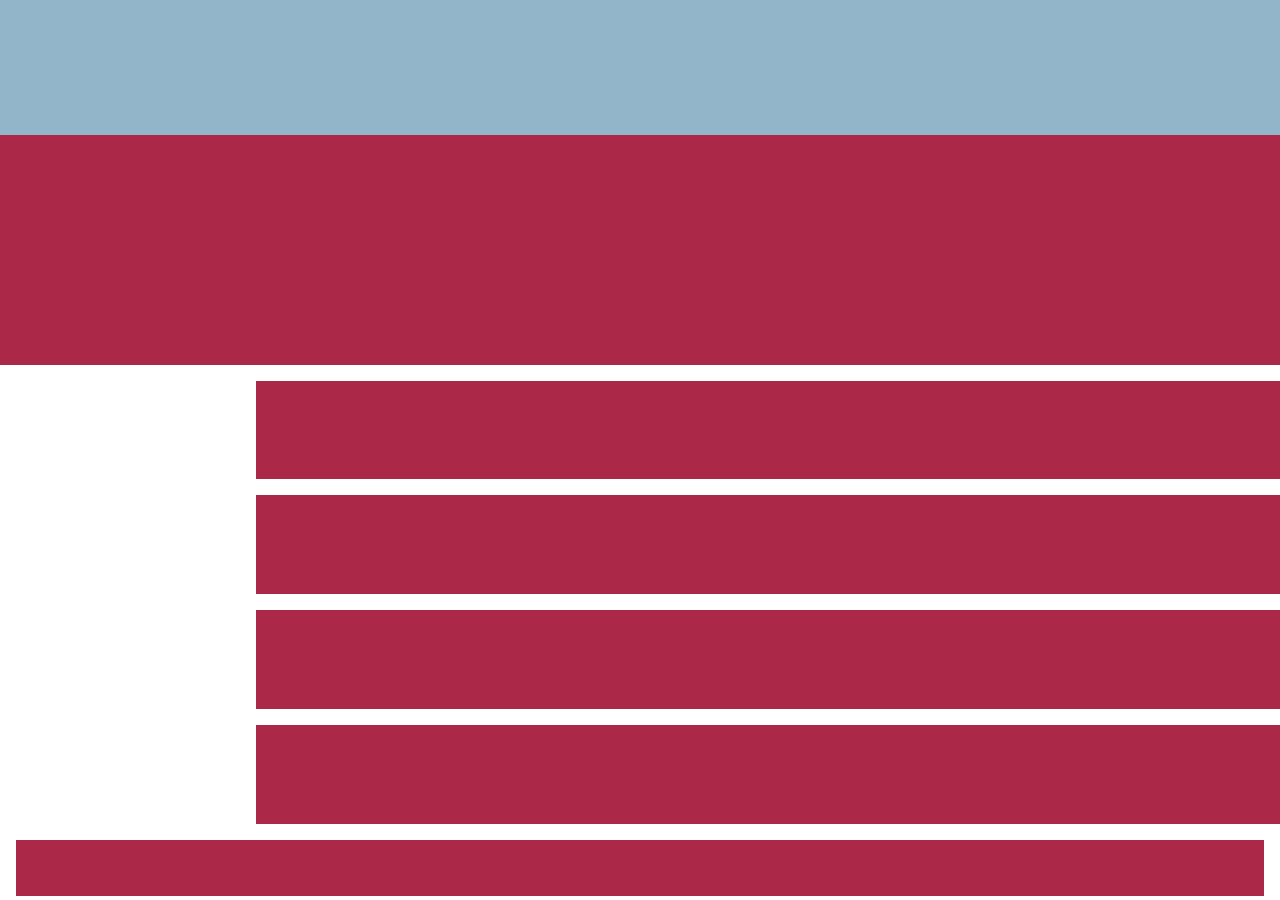
<file: hack_1/index.html>
<!DOCTYPE html>
<html lang="en">
  <head>
    <meta charset="UTF-8" />
    <meta name="viewport" content="width=device-width, initial-scale=1.0" />
    <title>H-1</title>
    <link rel="stylesheet" href="./style/style.css" />
  </head>
  <body>
    <section class="first-section bg-blue"></section>
    <section class="second-section">
      <div class="bg-wine"></div>
      <div>
        <section>
          <div class="bg-wine h-full"></div>
        </section>
        <section>
          <div class="bg-wine h-full"></div>
        </section>
        <section>
          <div class="bg-wine h-full"></div>
        </section>
        <section>
          <div class="bg-wine h-full"></div>
        </section>
      </div>
      <div>
        <section class="bg-wine h-full"></section>
      </div>
    </section>
  </body>
</html>
</file>
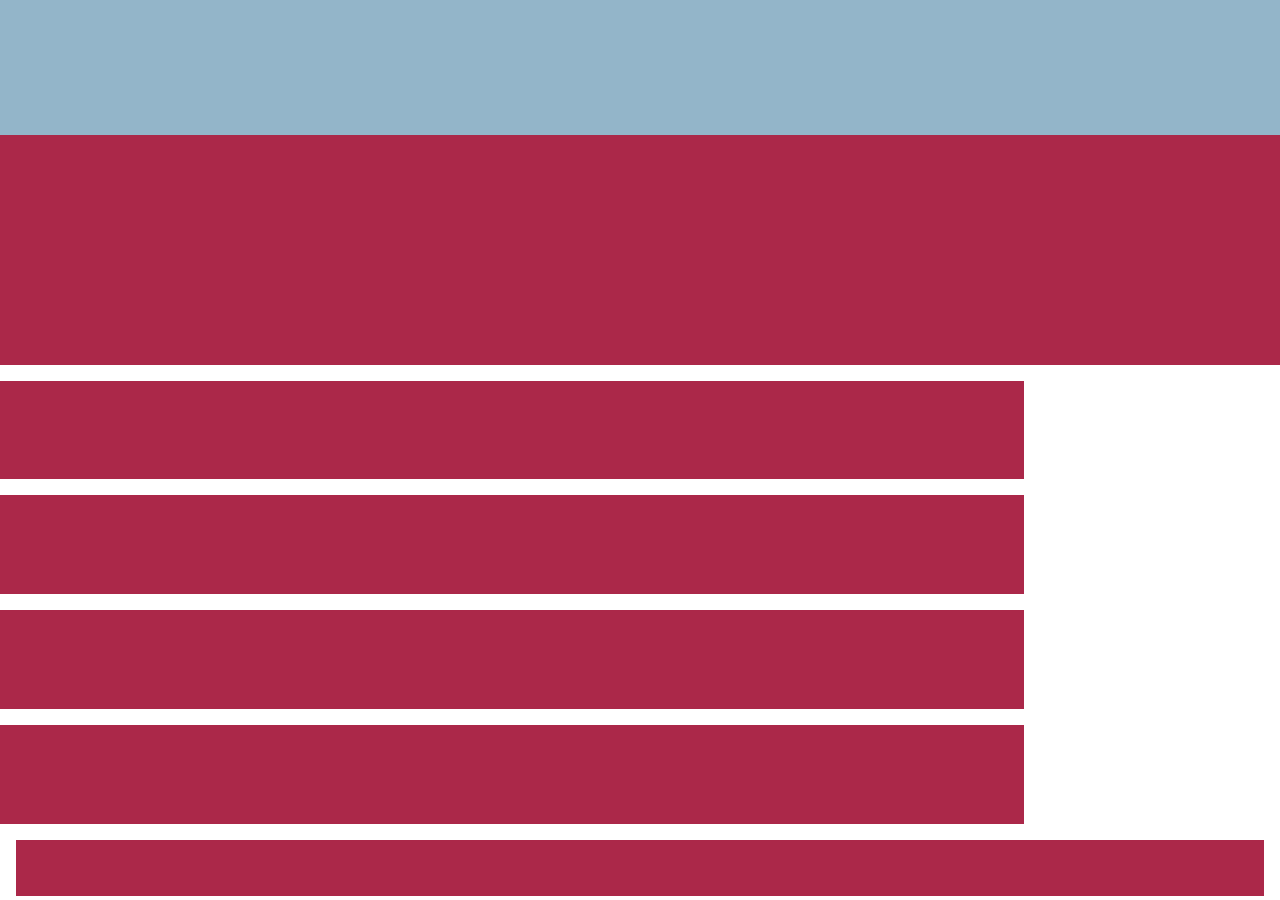
<file: hack_2/index.html>
<!DOCTYPE html>
<html lang="en">
  <head>
    <meta charset="UTF-8" />
    <meta name="viewport" content="width=device-width, initial-scale=1.0" />
    <title>H-2</title>
    <link rel="stylesheet" href="./style/style.css" />
  </head>
  <body>
    <section class="first-section bg-blue"></section>
    <section class="second-section">
      <div class="bg-wine"></div>
      <div>
        <section>
          <div class="bg-wine h-full"></div>
        </section>
        <section>
          <div class="bg-wine h-full"></div>
        </section>
        <section>
          <div class="bg-wine h-full"></div>
        </section>
        <section>
          <div class="bg-wine h-full"></div>
        </section>
      </div>
      <div>
        <section class="bg-wine h-full w-full"></section>
      </div>
    </section>
  </body>
</html>
</file>
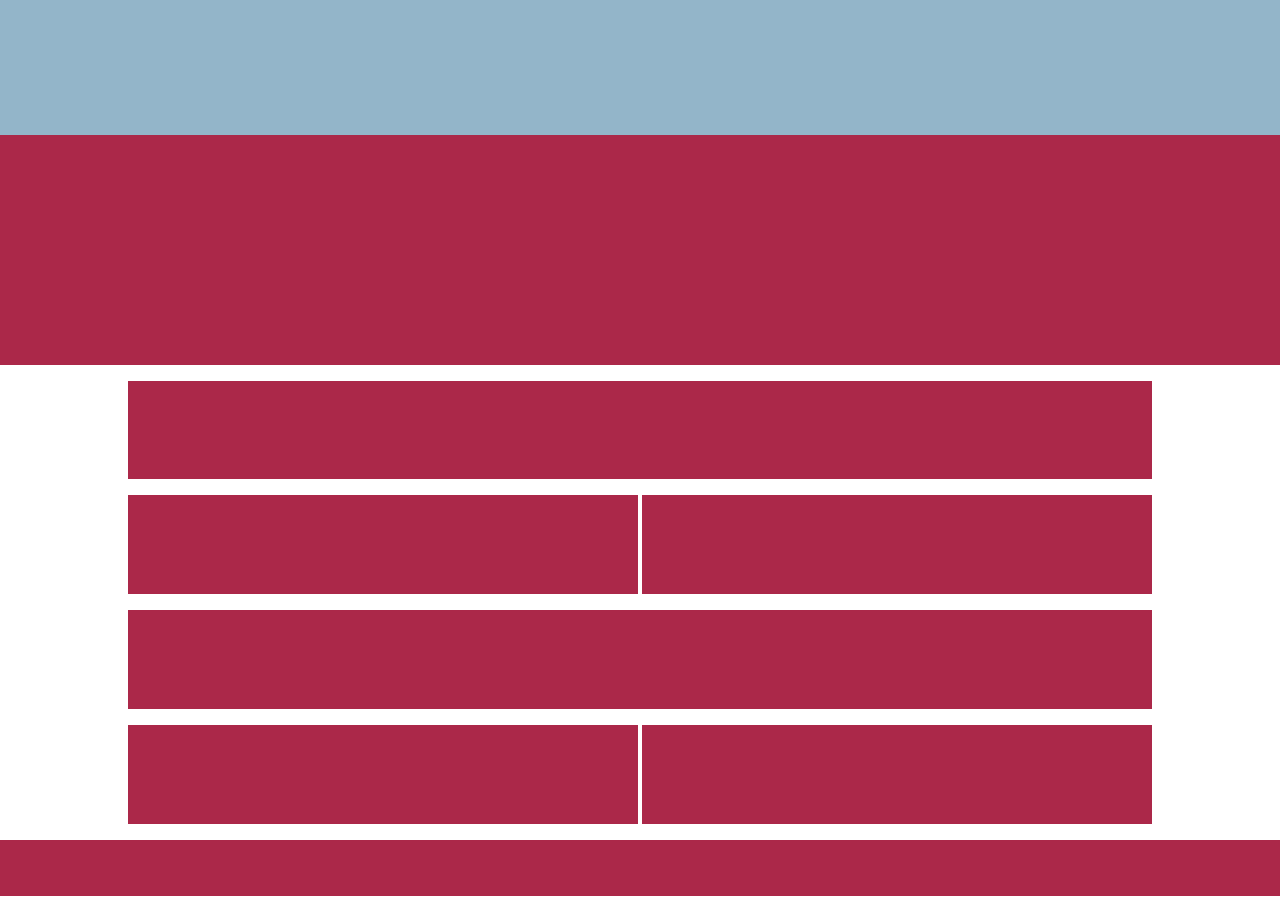
<file: hack_3/index.html>
<!DOCTYPE html>
<html lang="en">
  <head>
    <meta charset="UTF-8" />
    <meta name="viewport" content="width=device-width, initial-scale=1.0" />
    <title>H-3</title>
    <link rel="stylesheet" href="./style/style.css" />
  </head>
  <body>
    <section class="first-section bg-blue"></section>
    <section class="second-section">
      <div class="bg-wine"></div>
      <div class="column">
        <section>
          <div class="bg-wine h-full"></div>
        </section>
        <section>
          <div class="bg-wine h-full w-50"></div>
          <div class="bg-wine h-full w-50"></div>
        </section>
        <section>
          <div class="bg-wine h-full"></div>
        </section>
        <section>
          <div class="bg-wine h-full w-50"></div>
          <div class="bg-wine h-full w-50"></div>
        </section>
      </div>
      <div>
        <section class="bg-wine h-full w-full"></section>
      </div>
    </section>
  </body>
</html>
</file>
<file: hack_1/style/style.css>
:root{
  --bg-blue: #93B5C9;
  --gb-wine: #AB2849;
}

*{
  margin: 0;
  padding: 0;
  box-sizing: border-box;
}

body{
  height: 100vh;
  width: 100vw;
}

.bg-blue{
  background-color: var(--bg-blue);
}

.bg-wine{
  background-color: var(--gb-wine);
}

.first-section,
.second-section,
section > div{
  width: 100%;
}

.first-section{
  height: 15%;
}

.second-section{
  height: 85%;
}

.second-section > div:nth-child(1){
  height: 30%;
}

.second-section > div:nth-child(2) {
  height: 60%;
}

.second-section>div:nth-child(3) {
  height: 10%;
  padding: 16px 16px 4px 16px;
}

div > section{
  padding: 16px 0 0 20%;
  height: 25%;
  width: 100%;
}

.h-full{
  height: 100%;
}
</file>
<file: hack_2/style/style.css>
:root {
  --bg-blue: #93B5C9;
  --gb-wine: #AB2849;
}

* {
  margin: 0;
  padding: 0;
  box-sizing: border-box;
}

body {
  height: 100vh;
  width: 100vw;
}

.bg-blue {
  background-color: var(--bg-blue);
}

.bg-wine {
  background-color: var(--gb-wine);
}

.first-section,
.second-section,
.w-full,
section>div {
  width: 100%;
}

.first-section {
  height: 15%;
}

.second-section {
  height: 85%;
}

.second-section > div:nth-child(1) {
  height: 30%;
}

.second-section>div:nth-child(2) {
  height: 60%;
}

.second-section>div:nth-child(3) {
  height: 10%;
  padding: 16px 16px 4px 16px;
}

div > section {
  padding-top: 16px;
  height: 25%;
  width: 80%;
}

.h-full {
  height: 100%;
}
</file>
<file: hack_3/style/style.css>
:root {
  --bg-blue: #93B5C9;
  --gb-wine: #AB2849;
}

* {
  margin: 0;
  padding: 0;
  box-sizing: border-box;
}

body {
  height: 100vh;
  width: 100vw;
}

.bg-blue {
  background-color: var(--bg-blue);
}

.bg-wine {
  background-color: var(--gb-wine);
}

.first-section,
.second-section,
.w-full,
section>div {
  width: 100%;
}

.first-section {
  height: 15%;
}

.second-section {
  height: 85%;
}

.second-section>div:nth-child(1) {
  height: 30%;
}

.second-section>div:nth-child(2) {
  height: 60%;
}

.column{
  display: flex;
  flex-direction: column;
  align-items: center;
}

.second-section>div:nth-child(3) {
  height: 10%;
  padding: 16px 0 4px 0;
}

div>section {
  padding-top: 16px;
  height: 25%;
  width: 80%;
  display: flex;
}

div>section:nth-child(2n) > div:nth-child(2n+1){
  margin-right: 2px;
}

div>section:nth-child(2n)>div:nth-child(2n) {
  margin-left: 2px;
}

.h-full {
  height: 100%;
}

.w-50{
  width: 50%;
}
</file>
